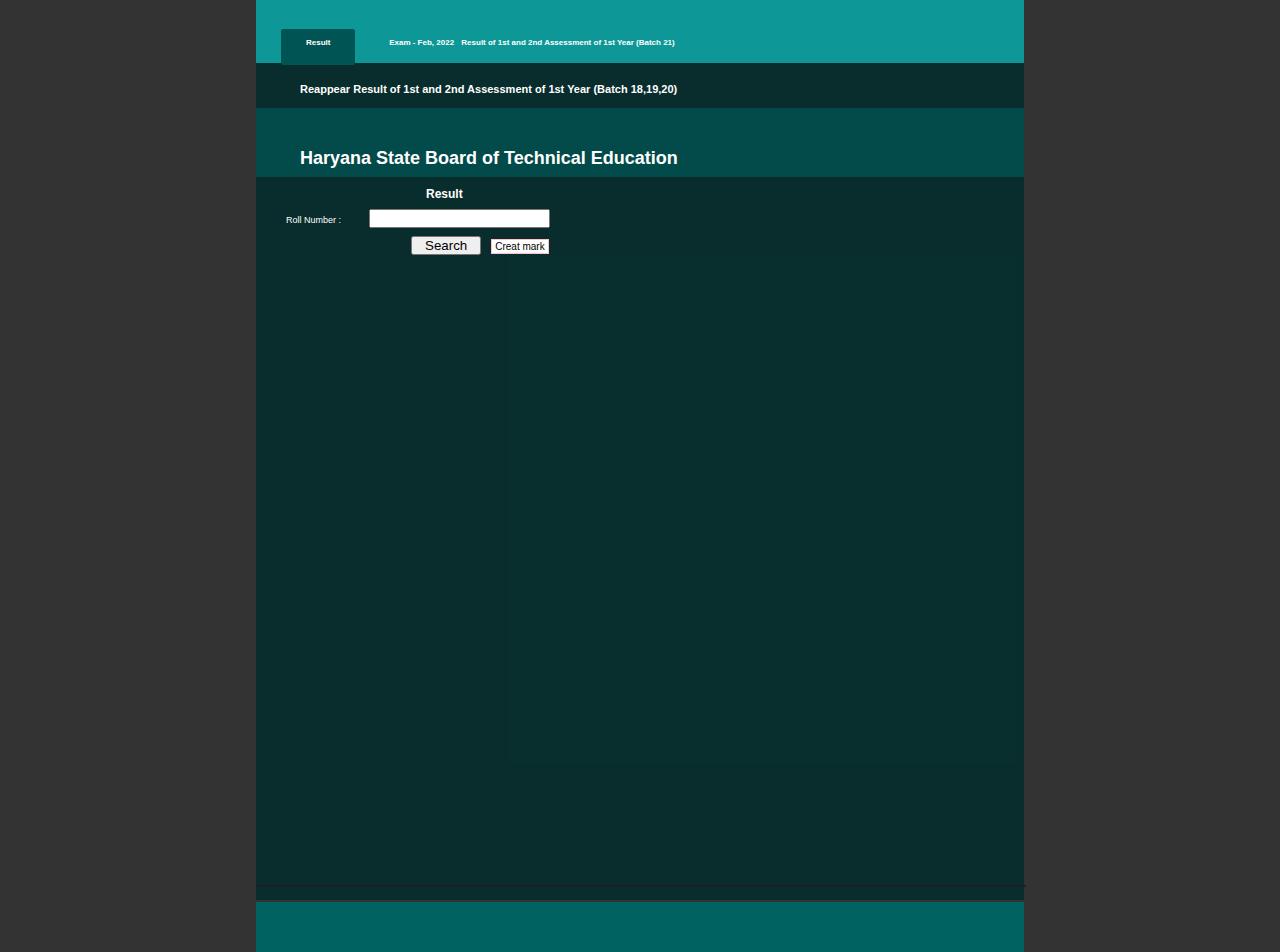
<file: index.html>
<!DOCTYPE html>
<html lang="en">
<head>
    <meta charset="UTF-8">
    <meta http-equiv="X-UA-Compatible" content="IE=edge">
    <meta name="viewport" content="width=device-width, initial-scale=1.0">
    <title>CSE RESUL</title>
    <link rel="stylesheet" href="./css/style.css">
</head>
<body>
    <section>
      <p><a href="" class="result">Result</a>
        <a href="" class="res">Exam - Feb, 2022 </a>
       <a href="">Result of 1st and 2nd Assessment of 1st Year (Batch 21)</a></p>
        <h4>Reappear Result of 1st and 2nd Assessment of 1st Year (Batch 18,19,20)</h4>
        <h3>Haryana State Board of Technical Education</h3>
      <div class="b">
        <h2 class="rr">Result</h2>

        <form action="data.html" method="get">
           <span>Roll Number : </span><input type="text" name="roll" required /><br>
            <input type="submit" value="Search" class="sub" /><a href="table.html">Creat mark</a>
        </form>
       
      </div>
     
</section>
<hr>
<div class="c">
       	
 	
</div>

    
</body>
</html>
</file>
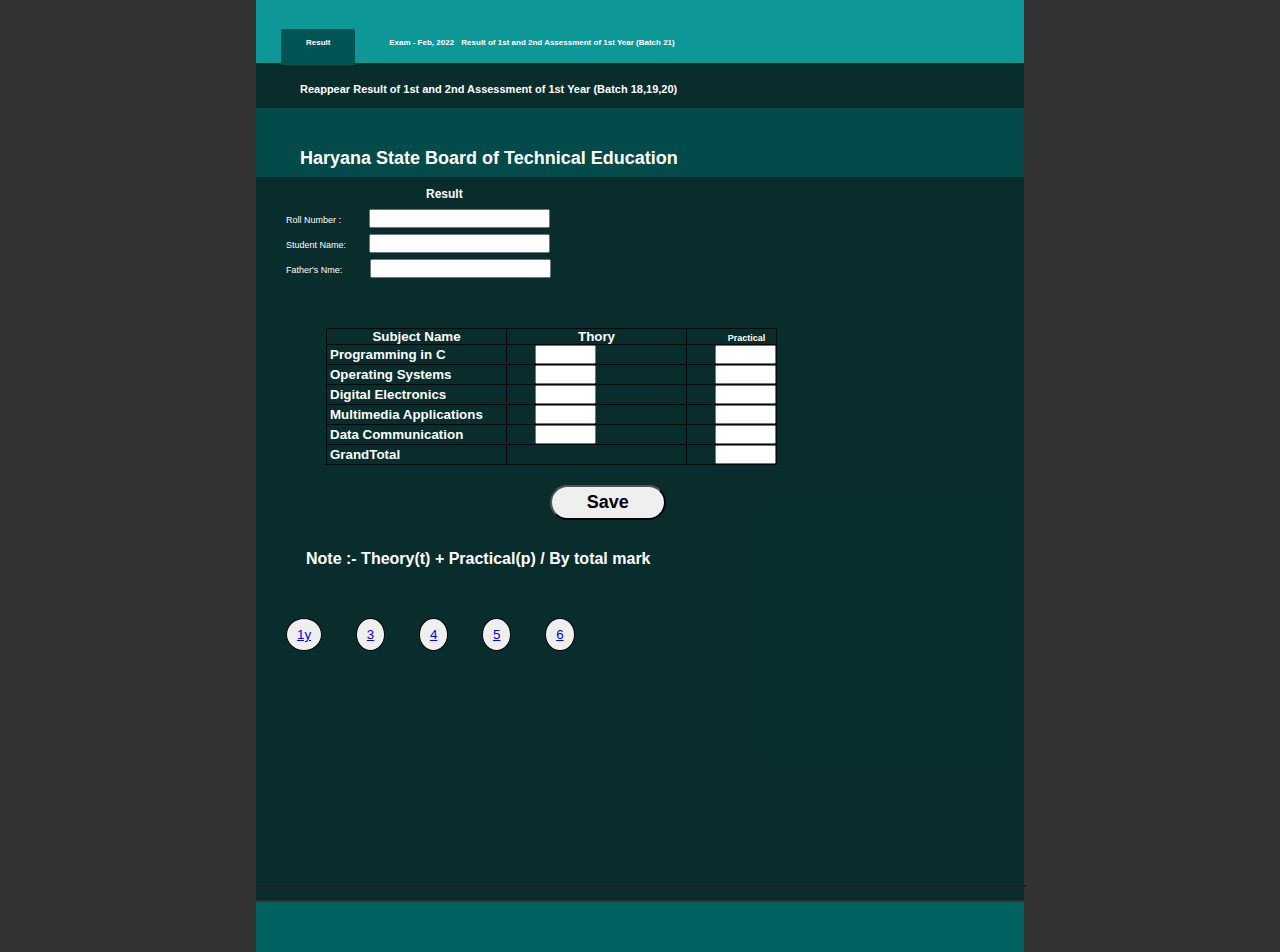
<file: sem3result.html>
<!DOCTYPE html>
<html lang="en">
<head>
    <meta charset="UTF-8">
    <meta http-equiv="X-UA-Compatible" content="IE=edge">
    <meta name="viewport" content="width=device-width, initial-scale=1.0">
    <title>SEm 3rd</title>
    <link rel="stylesheet" href="./css/style.css">
    <link rel="stylesheet" href="./css/tab.css">
</head>
<body>
    <section>
       <p>
          <a href="" class="result">Result</a>
          <a href="" class="res">Exam - Feb, 2022 </a>
          <a href="">Result of 1st and 2nd Assessment of 1st Year (Batch 21)</a>
       </p>
       <h4>Reappear Result of 1st and 2nd Assessment of 1st Year (Batch 18,19,20)</h4>
       <h3>Haryana State Board of Technical Education</h3>
       <div class="b">
           <h2 class="rr">Result</h2>

           <form action="sem3.php" method="post">
              <span>Roll Number : </span><input type="text" name="roll" class="st" required /><br>
              <span>Student Name: </span><input type="text" name="name" class="student" required /><br>
              <span>Father's Nme: </span><input type="text" name="fname" class="st" required /><br>
       
        <table>
            <tr>
                <th class="subject"><b class="tab">Subject Name</b></th>
                <th class="theory"><b class="tab">Thory</b></th>
                <th class="practical"><span class="tab">Practical</span></th>
            </tr>
            <tr id="s1">
                <td><b class="tab">Programming in C</b></td>
                <td><input type="text" size="5" required name="progcth"></td>
                <td><input type="text" size="5" required name="progcp"></td>
            </tr>
            <tr id="s2">
                <td><b class="tab">Operating Systems</b></td>
                <td><input type="text" size="5" required name="opersysth"></td>
                <td><input type="text" size="5" required name="opersysp"></td>
            </tr>
            <tr id="s3">
                <td><b class="tab">Digital Electronics</b></td>
                <td><input type="text" size="5"required name="digelecth"></td>
                <td><input type="text" size="5" required name="digelecp"></td>
            </tr>
            <tr id="s4">
                <td><b class="tab">	
                    Multimedia Applications</b></td>
                <td><input type="text" size="5" required name="mulappth"></td>
                <td><input type="text" size="5"required name="mulappp"></td>
            </tr>
            <tr id="s5">
                <td><b class="tab">Data Communication</b></td>
                <td><input type="text" size="5" required name="datcommth"></td>
                <td><input type="text" size="5 "required name="datcommp"></td>
            </tr>
            <tr>
                <td><b class="tab">GrandTotal</b></td>
                <td class="theory"></td>
                <td><input type="text" size="5" name="total3" required></td>
            </tr>
        </table>
        <input type="submit" value="Save" class="save">
    </form>
    </div>
        <h5>Note :- Theory(t) + Practical(p) / By total mark </h5>
        <button id="button"><a href="table.html">1y</a></button>
        <button id="button"><a href="sem3result.html">3</a></button>
        <button id="button"><a href="sem4result.html">4</a></button>
        <button id="button"><a href="sem5result.html">5</a></button>
        <button id="button"><a href="sem6result.html">6</a></button>
         
            
     
    </section>
   <hr>
  <div class="c">
       	
 	
   </div>
  
    
</body>
</html>
</file>
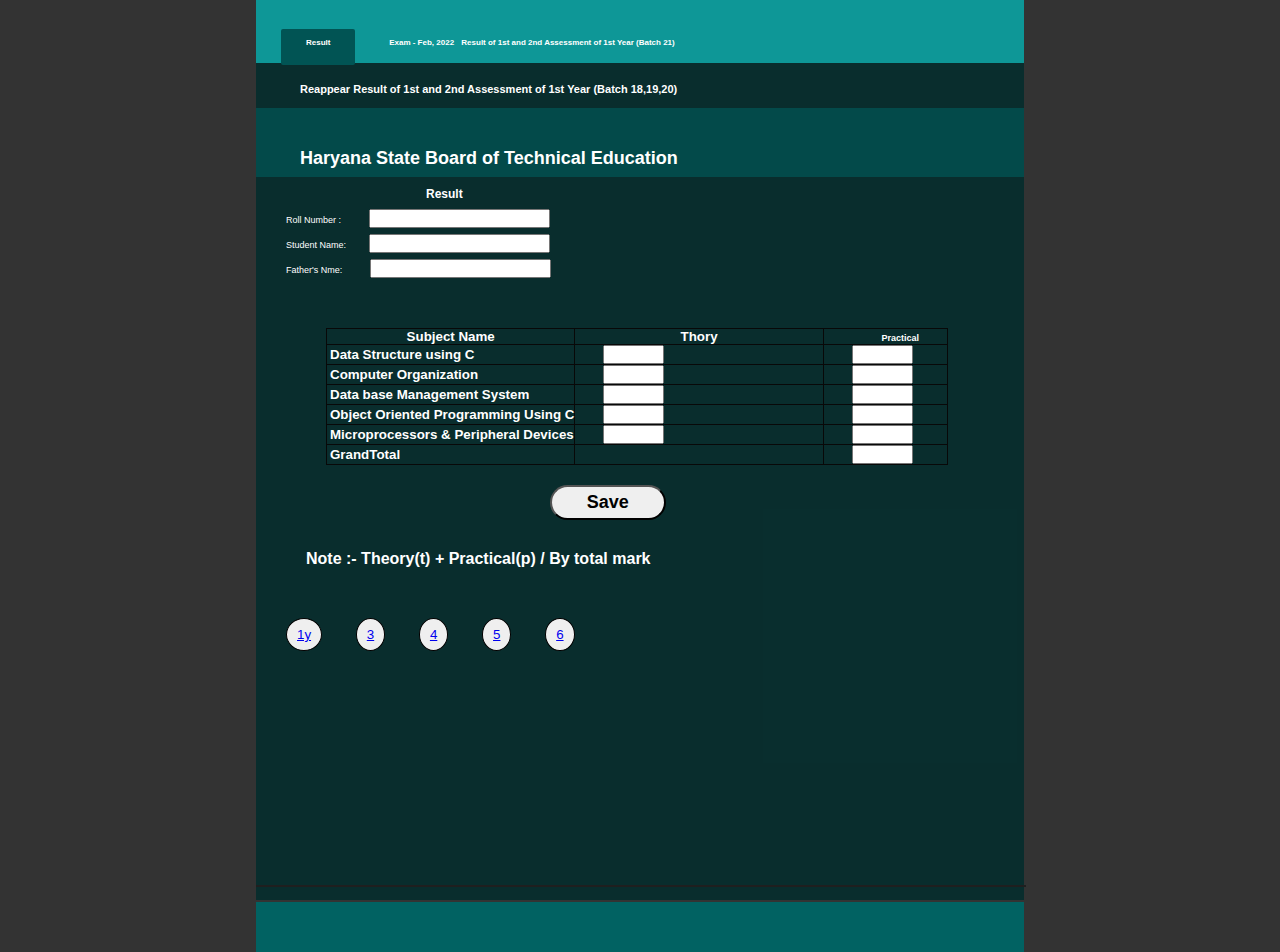
<file: sem4result.html>
<!DOCTYPE html>
<html lang="en">
<head>
    <meta charset="UTF-8">
    <meta http-equiv="X-UA-Compatible" content="IE=edge">
    <meta name="viewport" content="width=device-width, initial-scale=1.0">
    <title>SEM 4th</title>
    <link rel="stylesheet" href="./css/style.css">
    <link rel="stylesheet" href="./css/tab.css">
</head>
<body>
    <section>
       <p>
          <a href="" class="result">Result</a>
          <a href="" class="res">Exam - Feb, 2022 </a>
          <a href="">Result of 1st and 2nd Assessment of 1st Year (Batch 21)</a>
       </p>
       <h4>Reappear Result of 1st and 2nd Assessment of 1st Year (Batch 18,19,20)</h4>
       <h3>Haryana State Board of Technical Education</h3>
       <div class="b">
           <h2 class="rr">Result</h2>

           <form action="sem4.php" method="post">
              <span>Roll Number : </span><input type="text" name="roll" class="st" required /><br>
              <span>Student Name: </span><input type="text" name="name" class="student" required /><br>
              <span>Father's Nme: </span><input type="text" name="fname" class="st" required /><br>
       
        <table>
            <tr>
                <th class="subject"><b class="tab">Subject Name</b></th>
                <th class="theory"><b class="tab">Thory</b></th>
                <th class="practical"><span class="tab">Practical</span></th>
            </tr>
            <tr id="s1">
                <td><b class="tab">Data Structure using C</b></td>
                <td><input type="text" size="5" required name="datcth"></td>
                <td><input type="text" size="5" required name="datcp"></td>
            </tr>
            <tr id="s2">
                <td><b class="tab">	
                    Computer Organization</b></td>
                <td><input type="text" size="5" required name="comorgth"></td>
                <td><input type="text" size="5" required name="comorgp"></td>
            </tr>
            <tr id="s3">
                <td><b class="tab">	
                    	Data base Management System</b></td>
                <td><input type="text" size="5"required name="dbmsth"></td>
                <td><input type="text" size="5" required name="dbmsp"></td>
            </tr>
            <tr id="s4">
                <td><b class="tab">	
                    Object Oriented Programming Using C</b></td>
                <td><input type="text" size="5" required name="oopcth"></td>
                <td><input type="text" size="5"required name="oopcp"></td>
            </tr>
            <tr id="s5">
                <td><b class="tab">	
                    Microprocessors & Peripheral Devices</b></td>
                <td><input type="text" size="5" required name="mpdth"></td>
                <td><input type="text" size="5 "required name="mpdp"></td>
            </tr>
            <tr>
                <td><b class="tab">GrandTotal</b></td>
                <td class="theory"></td>
                <td><input type="text" size="5" name="total4" required></td>
            </tr>
        </table>
        <input type="submit" value="Save" class="save">
    </form>
    </div>
        <h5>Note :- Theory(t) + Practical(p) / By total mark </h5>
        <button id="button"><a href="table.html">1y</a></button>
        <button id="button"><a href="sem3result.html">3</a></button>
        <button id="button"><a href="sem4result.html">4</a></button>
        <button id="button"><a href="sem5result.html">5</a></button>
        <button id="button"><a href="sem6result.html">6</a></button>
         
            
     
    </section>
   <hr>
  <div class="c">
       	
 	
   </div>
  
    
</body>
</html>
</file>
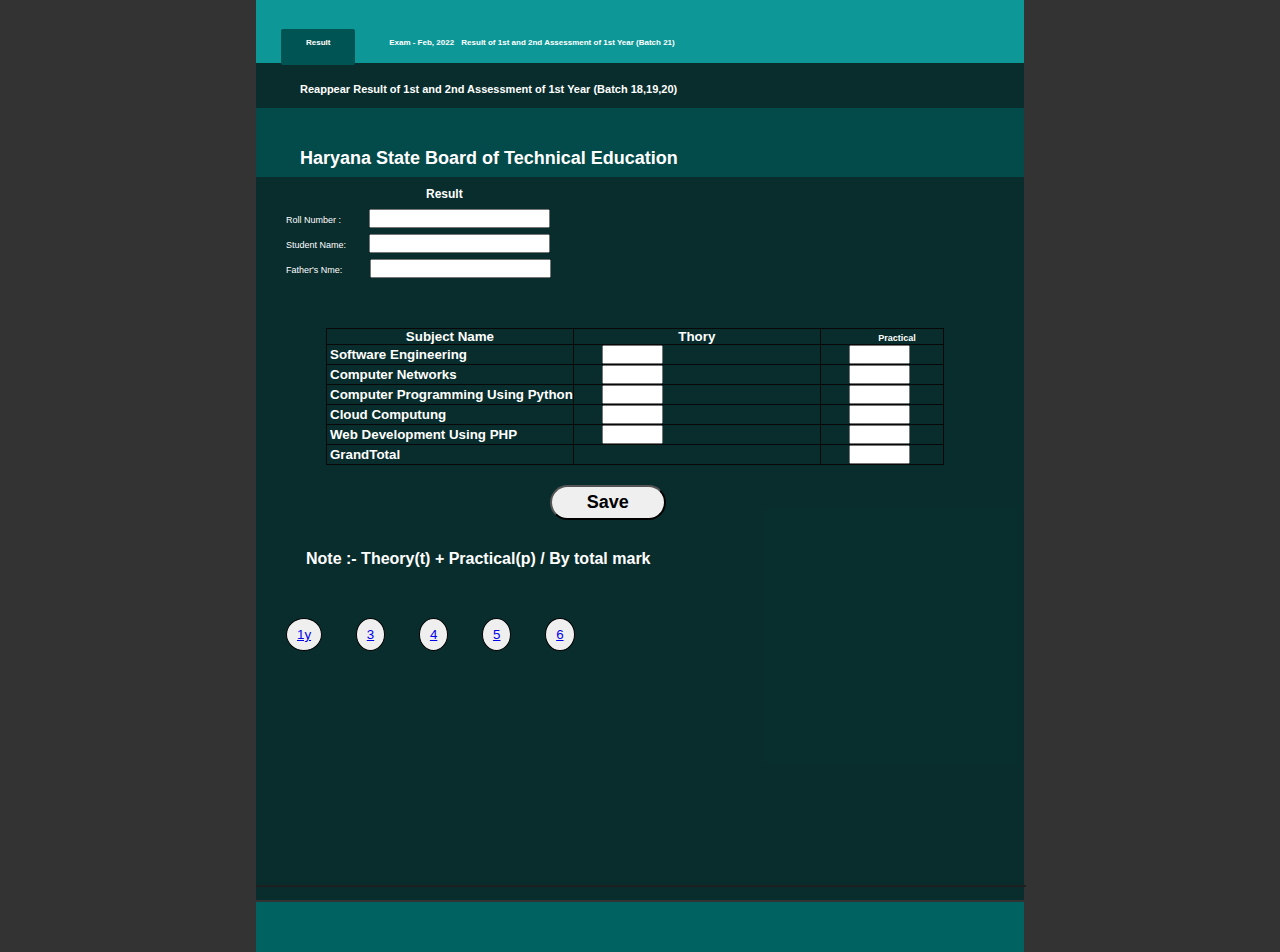
<file: sem5result.html>
<!DOCTYPE html>
<html lang="en">
<head>
    <meta charset="UTF-8">
    <meta http-equiv="X-UA-Compatible" content="IE=edge">
    <meta name="viewport" content="width=device-width, initial-scale=1.0">
    <title>SEM 5th</title>
    <link rel="stylesheet" href="./css/style.css">
    <link rel="stylesheet" href="./css/tab.css">
</head>
<body>
    <section>
       <p>
          <a href="" class="result">Result</a>
          <a href="" class="res">Exam - Feb, 2022 </a>
          <a href="">Result of 1st and 2nd Assessment of 1st Year (Batch 21)</a>
       </p>
       <h4>Reappear Result of 1st and 2nd Assessment of 1st Year (Batch 18,19,20)</h4>
       <h3>Haryana State Board of Technical Education</h3>
       <div class="b">
           <h2 class="rr">Result</h2>

           <form action="sem5.php" method="post">
              <span>Roll Number : </span><input type="text" name="roll" class="st" required /><br>
              <span>Student Name: </span><input type="text" name="name" class="student" required /><br>
              <span>Father's Nme: </span><input type="text" name="fname" class="st" required /><br>
       
        <table>
            <tr>
                <th class="subject"><b class="tab">Subject Name</b></th>
                <th class="theory"><b class="tab">Thory</b></th>
                <th class="practical"><span class="tab">Practical</span></th>
            </tr>
            <tr id="s1">
                <td><b class="tab">Software Engineering</b></td>
                <td><input type="text" size="5" required name="seth"></td>
                <td><input type="text" size="5" required name="sep"></td>
            </tr>
            <tr id="s2">
                <td><b class="tab">Computer Networks</b></td>
                <td><input type="text" size="5" required name="cnth"></td>
                <td><input type="text" size="5" required name="cnp"></td>
            </tr>
            <tr id="s3">
                <td><b class="tab">	
                    Computer Programming Using Python</b></td>
                <td><input type="text" size="5" required name="pythonth"></td>
                <td><input type="text" size="5" required name="pythonp"></td>
            </tr>
            <tr id="s4">
                <td><b class="tab">Cloud Computung</b></td>
                <td><input type="text" size="5" required name="ccth"></td>
                <td><input type="text" size="5" required name="ccp"></td>
            </tr>
            <tr id="s5">
                <td><b class="tab">Web Development Using PHP</b></td>
                <td><input type="text" size="5" required name="webphpth"></td>
                <td><input type="text" size="5" required name="webphpp"></td>
            </tr>
            <tr>
                <td><b class="tab">GrandTotal</b></td>
                <td class="theory"></td>
                <td><input type="text" size="5" name="total5" required></td>
            </tr>
        </table>
        <input type="submit" value="Save" class="save">
    </form>
    </div>
        <h5>Note :- Theory(t) + Practical(p) / By total mark </h5>
        <button id="button"><a href="table.html">1y</a></button>
        <button id="button"><a href="sem3result.html">3</a></button>
        <button id="button"><a href="sem4result.html">4</a></button>
        <button id="button"><a href="sem5result.html">5</a></button>
        <button id="button"><a href="sem6result.html">6</a></button>
         
            
     
    </section>
   <hr>
  <div class="c">
       	
 	
   </div>
  
    
</body>
</html>
</file>
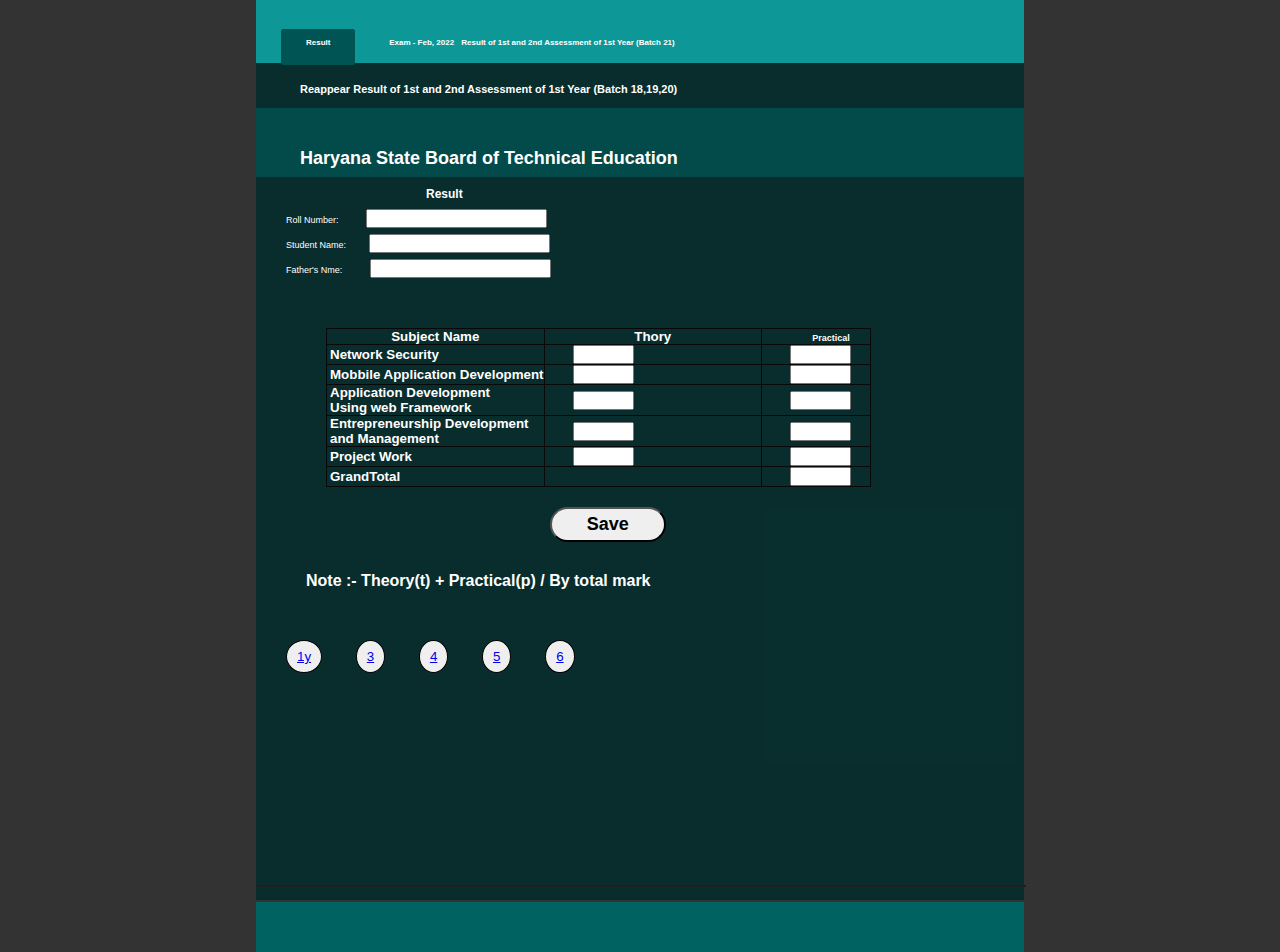
<file: sem6result.html>
<!DOCTYPE html>
<html lang="en">
<head>
    <meta charset="UTF-8">
    <meta http-equiv="X-UA-Compatible" content="IE=edge">
    <meta name="viewport" content="width=device-width, initial-scale=1.0">
    <title>SEM 6th</title>
    <link rel="stylesheet" href="./css/style.css">
    <link rel="stylesheet" href="./css/tab.css">
</head>
<body>
    <section>
       <p>
          <a href="" class="result">Result</a>
          <a href="" class="res">Exam - Feb, 2022 </a>
          <a href="">Result of 1st and 2nd Assessment of 1st Year (Batch 21)</a>
       </p>
       <h4>Reappear Result of 1st and 2nd Assessment of 1st Year (Batch 18,19,20)</h4>
       <h3>Haryana State Board of Technical Education</h3>
       <div class="b">
           <h2 class="rr">Result</h2>

           <form action="sem6.php" method="post">
              <span>Roll Number: </span><input type="text" name="roll" class="st" required /><br>
              <span>Student Name: </span><input type="text" name="name" class="student" required /><br>
              <span>Father's Nme: </span><input type="text" name="fname" class="st" required /><br>
       
        <table>
            <tr>
                <th class="subject"><b class="tab">Subject Name</b></th>
                <th class="theory"><b class="tab">Thory</b></th>
                <th class="practical"><span class="tab">Practical</span></th>
            </tr>
            <tr>
                <td><b class="tab">	
                    Network Security</b></td>
                <td><input type="text" size="5" name="nsth" required /></td>
                <td><input type="text" size="5" name="nsp" required /></td>
            </tr>
            <tr>
                <td><b class="tab">	
                    Mobbile Application Development</b></td>
                <td><input type="text" size="5" name="madth" required /></td>
                <td><input type="text" size="5" name="madp" required /></td>
            </tr>
            <tr>
                <td><b class="tab">Application Development<br> Using web Framework</b></td>
                <td><input type="text" size="5" name="webframeth" required /></td>
                <td><input type="text" size="5" name="webframep" required /></td>
            </tr>
            <tr>
                <td><b class="tab">	
                    Entrepreneurship Development<br> and Management</b></td>
                <td><input type="text" size="5" name="edmth" required /></td>
                <td><input type="text" size="5" name="edmp" required /></td>
            </tr>
            <tr>
                <td><b class="tab">	
                    Project Work</b></td>
                <td><input type="text" size="5" name="projectth" required /></td>
                <td><input type="text" size="5" name="projectp" required /></td>
            </tr>
            <tr>
                <td><b class="tab">GrandTotal</b></td>
                <td class="theory"></td>
                <td><input type="text" value="" size="5" name="total6" required /></td>
            </tr>
        </table>
        <input type="submit" value="Save" class="save">
    </form>
    </div>
        <h5>Note :- Theory(t) + Practical(p) / By total mark </h5>
        <button id="button"><a href="table.html">1y</a></button>
        <button id="button"><a href="sem3result.html">3</a></button>
        <button id="button"><a href="sem4result.html">4</a></button>
        <button id="button"><a href="sem5result.html">5</a></button>
        <button id="button"><a href="sem6result.html">6</a></button>
            
     
    </section>
   <hr>
  <div class="c">
       	
 	
   </div>
  
    
</body>
</html>
</file>
<file: css/style.css>
*{
    margin: 0;
    padding: 0;
    font-family: Arial;
}
body{
    background: #333333;
    color: #FFFFFF;
    font-size: 10pt;
font-family: Arial;
}
section{
    
   margin-left: 20%;
    width: 60%;
    height: 100vh;
    background-color:#042d2de3;
    
}
p{
background-color:hsla(180, 83%, 33%, 0.973);
width: 100%;
padding-top: 33px;
padding-bottom: 15px;
}
p a{
font-family: Arial;
font-size: 8px;
font-weight: bolder;
text-decoration: none;
margin-left: 5px;
color: white;

}
form a{
    color: black;
    border: 1px solid pink;
    background-color: white;
    text-align: center;
    text-decoration: none;
    padding: 1px 3px 1px 3px;
    margin-left: 10px;
    font-size: 10px;
    font-family: Arial;
}
form a:hover{
    background-color: rgba(128, 0, 128, 0.573);
}
.result{
padding: 9px 25px 17.5px 25px;
background: #015454;
margin-left: 25px;
border-radius: 2px;
}
.res{
margin-left: 30px;

}
h4{
margin-top: 20px;
margin-left: 44px;
margin-bottom: 13px;
font-size: 11px; 

}
h3{
background-color: #034a4a;
padding-top: 40px;
padding-bottom: 8px;
padding-left: 44px;
font-size: 18px;

}
h2{
    font-size: 12px;
    margin-top: 10px;
    margin-left:170px;
    margin-bottom: 8px;

}
input{
margin-left: 25px;
}

span{
margin-left: 30px;
font-size: 9px;

}
.sub{
margin-top: 8px;
margin-left: 155px;
padding:0  12px 0  12px;
}
.c{
background-color: #016262;
height: 50px;
margin-left: 20%;
width: 60%;
}
hr{
position: relative;
top: -15px;
width: 60%;
left: 20%;
border:0.2px solid rgb(31, 31, 31);

}
@media (max-width: 700px){
body{
    background: #333333;
    color: #FFFFFF;
     font-family: Arial;
}
section{
     margin-left: 0%;
     width: 100%;
    height: 100vh;
    background-color:#042d2de3;
    
}
p{
background-color:hsla(180, 83%, 33%, 0.973);
width: 100%;
padding-top: 8px;
padding-bottom: 8px;
}
p a{
font-family: Arial;
font-size: 5.3px;
text-decoration: none;
color: white;
font-weight: bolder;

}
.result{
padding: 7px 18px 11px 18px;
background: #015454;
margin-left:10px;
border-radius: 2px;
}
.res{
margin-left: 10px;

}
h4{
margin-top: 14px;
margin-left: 30px;
margin-bottom: 12px;
font-size: 7px; 

}
h3{
background-color: #034a4a;
padding-top: 28px;
padding-bottom: 8px;
padding-left: 30px;
font-size: 10px;

}
h2{
font-size: 8px;
margin-top: 10px;
margin-left:140px;
margin-bottom: 8px;

}
input{
margin-left: 25px;
width: 120px;
height: auto;

}
input[type="text"],[type="submit"]{
font-size: 8px;
}
span{
font-size: 6px;
margin-left: 30px;
}
.sub{
width: fit-content;
margin-top: 8px;
margin-left: 95px;
padding: 0  12px 0  12px;
}
.c{
background-color: #016262;
height: 5px;
width: 100%;
margin-left: 0%;
margin-top: auto;
padding-top: 22px;
}
hr{
position:relative;
top: -15px;
width: 100%;
left: 0%;
border:0.2px solid rgb(27, 26, 26);

}
}
</file>
<file: css/tab.css>
table,th,td{
    border: 1.5px solid rgb(8, 8, 8);
    border-collapse: collapse;
    
}
.student{
    margin-left: 20px;
    margin-top: 6px;
    margin-bottom: 6px;

}
th,td{
    display: flexbox;
    position: relative;
    width: 40%;
}
td{
    padding-left: 3px;
    margin-right: 3px;
}
table{
   margin-left: 70px;
    margin-top: 50px;
}
h5{
    margin-top: 30px;
    margin-left: 50px;
    font-size: 16px;
}
#button{
    display: flexbox;
    border: 1px solid black;
    padding: 8px 10px 8px 10px;
    border-radius: 50%;
    margin-top: 50px;
    margin-left: 30px;
    
}
.save{
    position: relative;
    margin-top: 20px;
    left: 35%;
    border-radius: 25px;
    font-weight: bold;
    font-size: 18px;
    padding: 5px 35px 5px 35px;
}
.save:hover{
    border: green;
    color: white;
    font-weight: bolder;
    background-color: #019393a2;
}
@media(max-width: 700px){
   table input{
        width: auto;
        height: auto;
        
    }
    .st{
        height: 6px;
    }
    .student{
        margin-left: 23px;
        height: 6px;

    margin-top: -5px;
    margin-bottom: 0%;
        
    }
th,td{
    display: flexbox;
    width: fit-content;
    padding: 0%;
}

td b{
    padding-left: 6px;
    padding-right: 6px;
}
.tab{
    text-align: left;
    font-size: 8px
}
table{
   margin-left:35px;
    margin-top: 10px;
    padding: 0;
}
h5{
    margin-top: 15px;
    margin-left: 50px;
    font-size: 8px;
}
#button{
    display: flexbox;
    border: 1px solid black;
    padding: 2px 6px 2px 6px;
    border-radius: 50%;
    margin-top: 50px;
    margin-left: 15px;
}
.save{
    position: relative;
    margin-top: 10px;
    left: 20%;
    border-radius: 25px;
    font-weight: bold;
    font-size: 8px;
    padding: 5px 5px 5px 5px;
}

}
</file>
